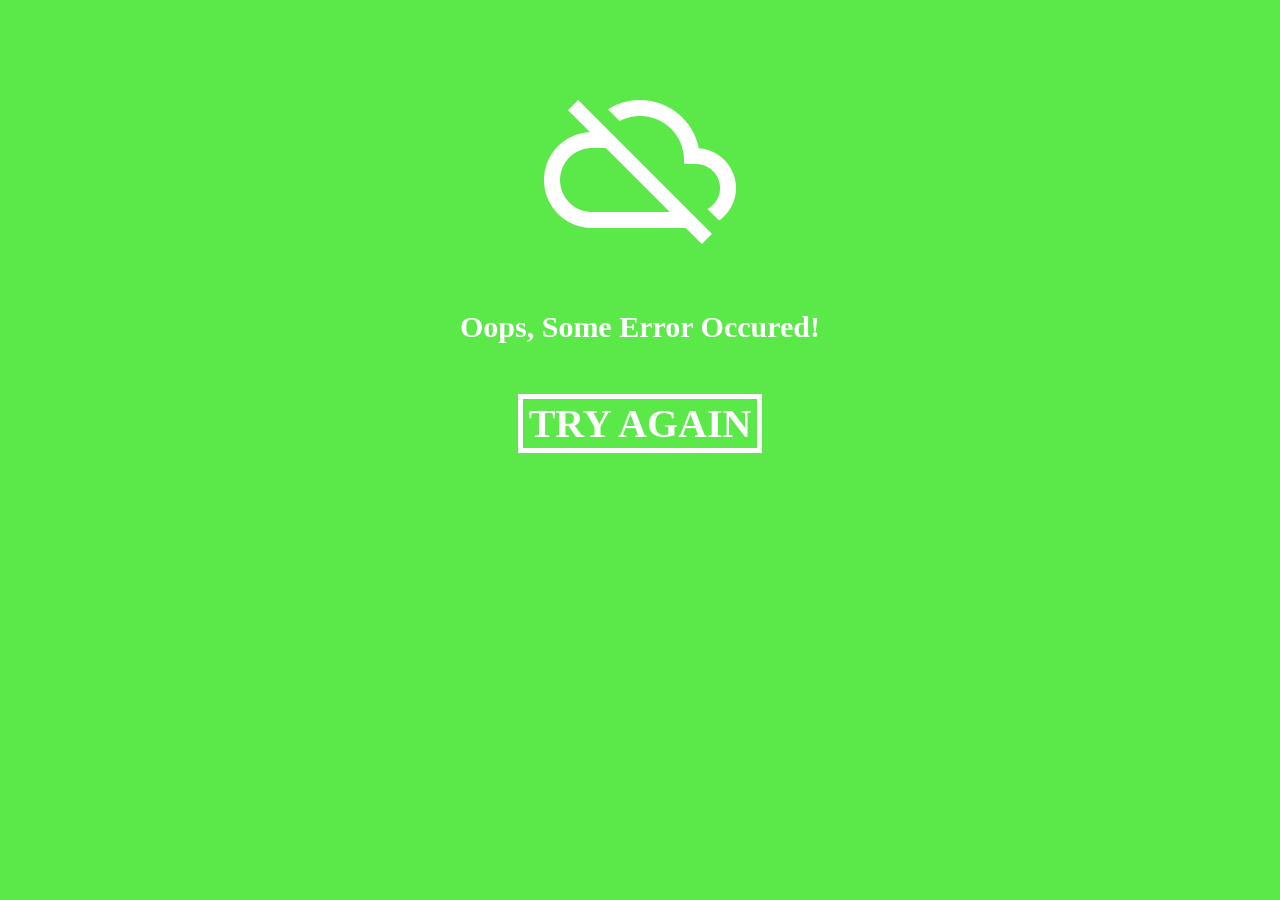
<file: app/assets/404r.html>
﻿<html>
<head>
	<meta name="viewport" content="width=device-width, initial-scale=1, maximum-scale=1">
	<meta http-equiv="Content-Type" content="text/html; charset=utf-8" />
	<title>Error</title>
</head>

<body style="transition: background 1.5s;">

<div align="center">
	<img src="[data-uri]" style="padding-top:60px; max-width:90%;"/>
	<b><p style="color:#FFFFFF;font-family:roboto;padding:20px;font-size:30px;">
		Oops, Some Error Occured!
	</p></b>
	<button onclick="history.go(-1);" style="
    font-size: 40px;
    font-family: roboto;
    border: 5px solid #FFFFFF;
    background-color: rgba(255, 255, 255, 0);
    color: #ffffff;"><b>TRY AGAIN</b></button>
</div>

<script>
	const randomColor = () => '#' + Math.random().toString(16).substr(-6)
	const changeColor = () => document.body.style.backgroundColor = randomColor()

	setInterval(() => {
	  changeColor()
	}, 1500)

	// start color animation as soon as document is ready
	document.onreadystatechange = () => {
	  if (document.readyState === 'complete') {
		changeColor()
	  }
	}
</script>
</body>
</html>
</file>
